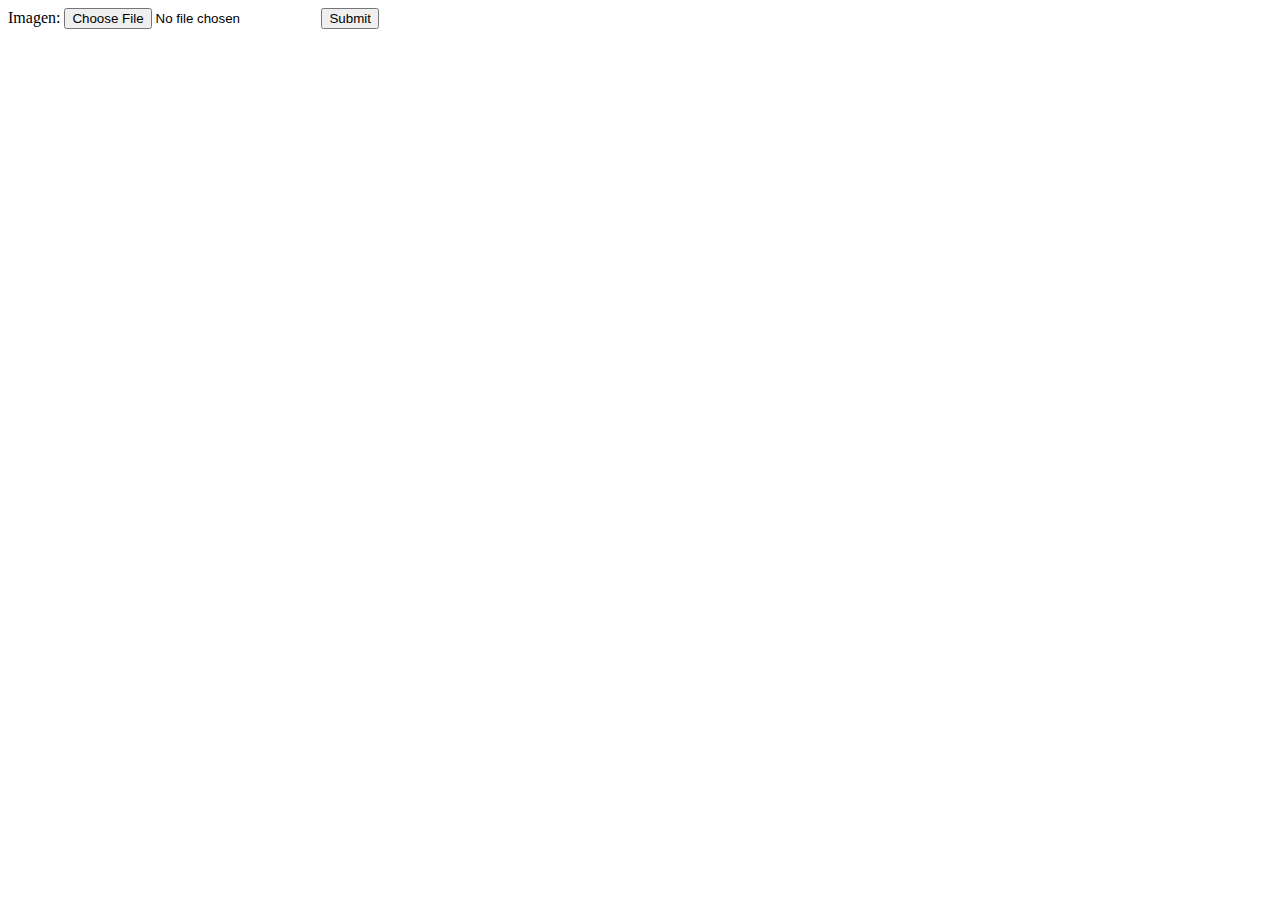
<file: Gestor de hojas de vida/templates/upload.html>
<html>
  <head>
    <title>Upload Image</title>
    
  </head>
   <body>
      <form action = "http://localhost:5000/uploader" method = "POST"
         enctype = "multipart/form-data">
         <label for="file">Imagen:</label>
         <input type = "file" name = "file" />
         <input type = "submit"/>
      </form>
   </body>
</html>
</file>
